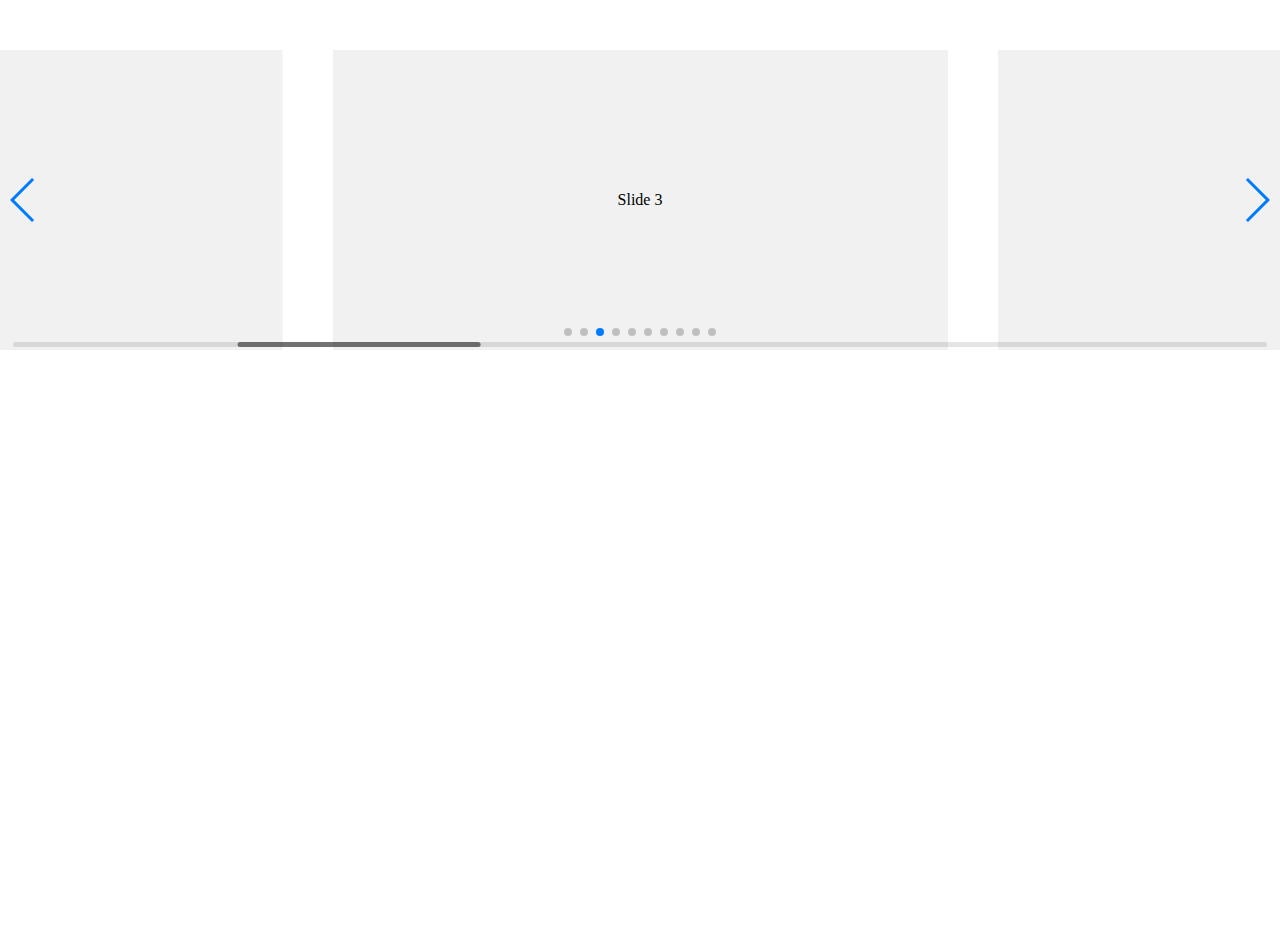
<file: assets/swiper-4.5.3/playground/index.html>
<!doctype html>
<html lang="en">
<head>
    <meta charset="UTF-8">
    <title>Swiper Playground</title>
    <link rel="stylesheet" href="../dist/css/swiper.min.css">
    <meta name="viewport" content="width=device-width">
</head>
<body>
    <div class="swiper-container">
        <div class="swiper-scrollbar"></div>
        <div class="swiper-button-prev"></div>
        <div class="swiper-button-next"></div>
        <div class="swiper-wrapper">
            <div class="swiper-slide">Slide 1</div>
            <div class="swiper-slide">Slide 2</div>
            <div class="swiper-slide">Slide 3</div>
            <div class="swiper-slide">Slide 4</div>
            <div class="swiper-slide">Slide 5</div>
            <div class="swiper-slide">Slide 6</div>
            <div class="swiper-slide">Slide 7</div>
            <div class="swiper-slide">Slide 8</div>
            <div class="swiper-slide">Slide 9</div>
            <div class="swiper-slide">Slide 10</div>
        </div>
        <div class="swiper-pagination"></div>
    </div>
    <style>
    body, html {
        padding: 0;
        margin: 0;
        position: relative;
        height: 100%;
    }
    .swiper-container {
        width: 100%;
        height: 300px;
        margin: 50px auto;
    }
    .swiper-slide {
        background: #f1f1f1;
        color:#000;
        text-align: center;
        line-height: 300px;
    }
    </style>
    <script src="../dist/js/swiper.min.js"></script>
    <script>
        var swiper = new Swiper({
            el: '.swiper-container',
            initialSlide: 2,
            spaceBetween: 50,
            slidesPerView: 2,
            centeredSlides: true,
            slideToClickedSlide: true,
            grabCursor: true,
            scrollbar: {
              el: '.swiper-scrollbar',
            },
            mousewheel: {
              enabled: true,
            },
            keyboard: {
              enabled: true,
            },
            pagination: {
              el: '.swiper-pagination',
            },
            navigation: {
              nextEl: '.swiper-button-next',
              prevEl: '.swiper-button-prev',
            },
        });
    </script>
</body>
</html>
</file>
